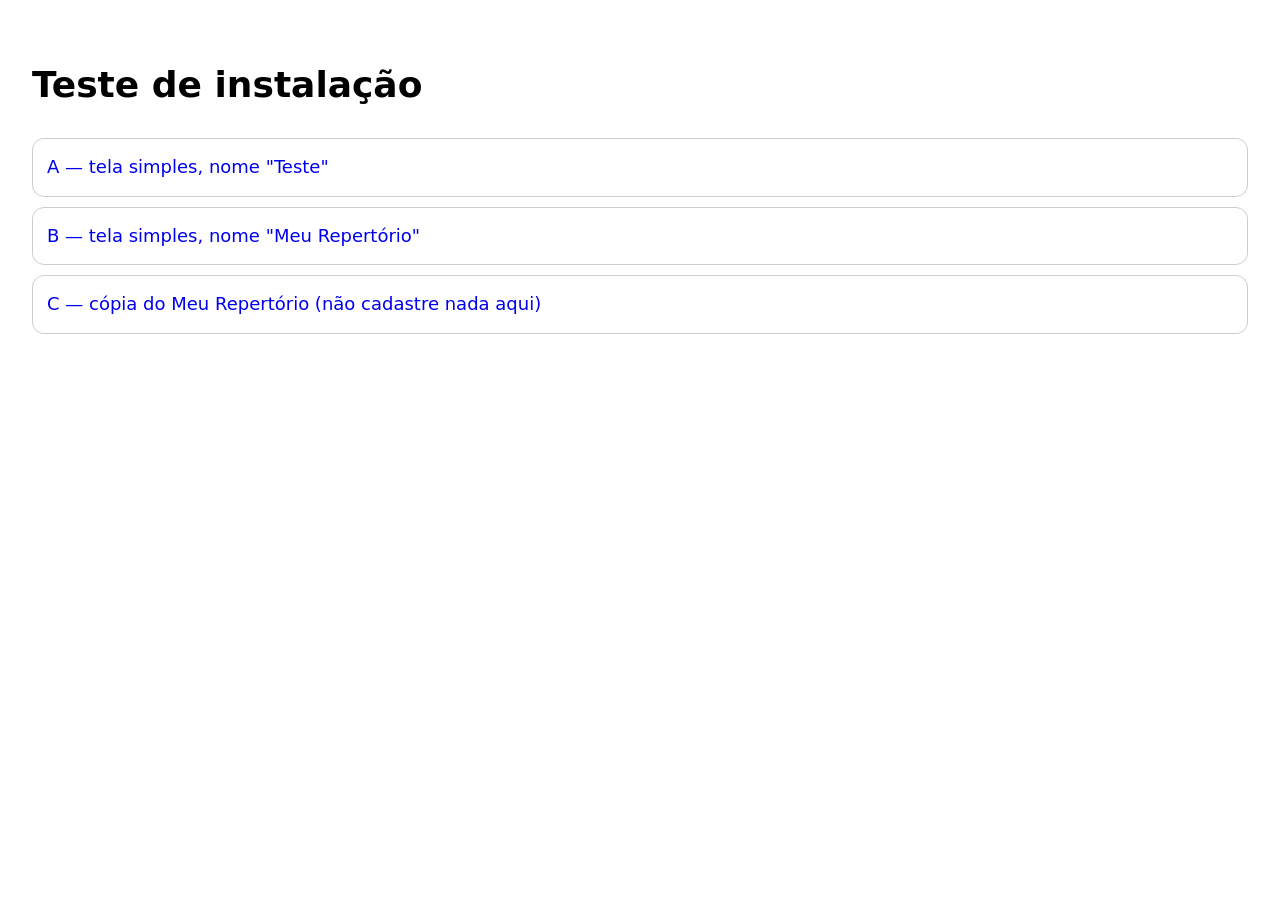
<file: index.html>
<!doctype html><html lang="pt-BR"><head><meta charset="UTF-8"><meta name="viewport" content="width=device-width, initial-scale=1"><title>Teste de instalação</title>
<style>body{font-family:system-ui,sans-serif;padding:24px;font-size:18px;line-height:1.6}a{display:block;padding:14px;margin:10px 0;border:1px solid #ccc;border-radius:12px;text-decoration:none}</style></head>
<body><h1>Teste de instalação</h1>
<a href="a/">A — tela simples, nome "Teste"</a>
<a href="b/">B — tela simples, nome "Meu Repertório"</a>
<a href="c/">C — cópia do Meu Repertório (não cadastre nada aqui)</a>
</body></html>
</file>
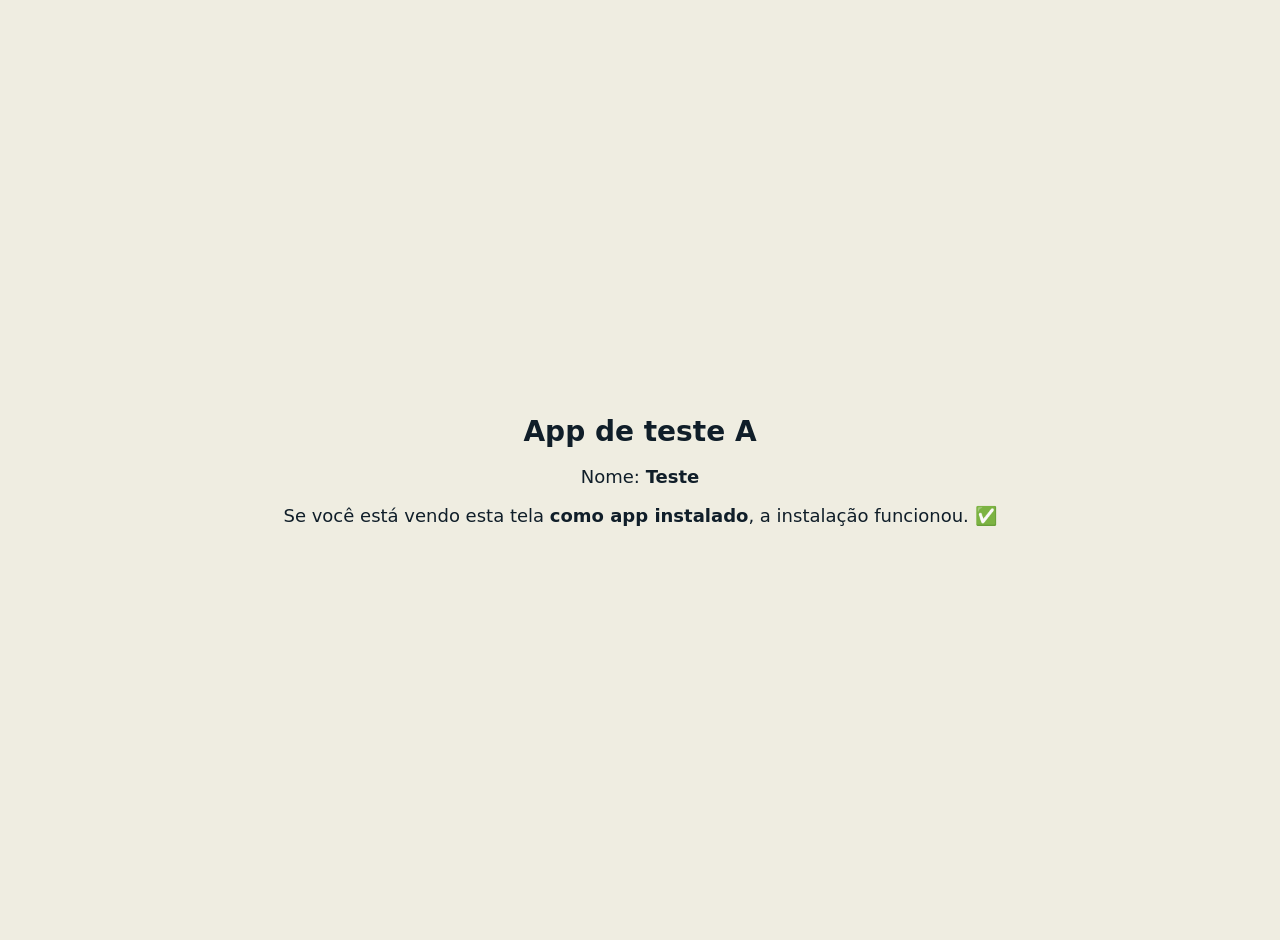
<file: a/index.html>
<!doctype html>
<html lang="pt-BR">
<head>
<meta charset="UTF-8" />
<meta name="viewport" content="width=device-width, initial-scale=1" />
<meta name="theme-color" content="#2f6fed" />
<link rel="manifest" href="manifest.webmanifest" />
<link rel="icon" href="icone-192.png" />
<title>Teste</title>
<style>body{font-family:system-ui,sans-serif;background:#efede1;color:#101e29;display:grid;place-items:center;min-height:100vh;margin:0;text-align:center;padding:20px}h1{font-size:28px}p{font-size:18px}</style>
</head>
<body>
<main><h1>App de teste A</h1><p>Nome: <b>Teste</b></p><p>Se você está vendo esta tela <b>como app instalado</b>, a instalação funcionou. ✅</p></main>
<script>if ('serviceWorker' in navigator) navigator.serviceWorker.register('sw.js');</script>
</body>
</html>
</file>
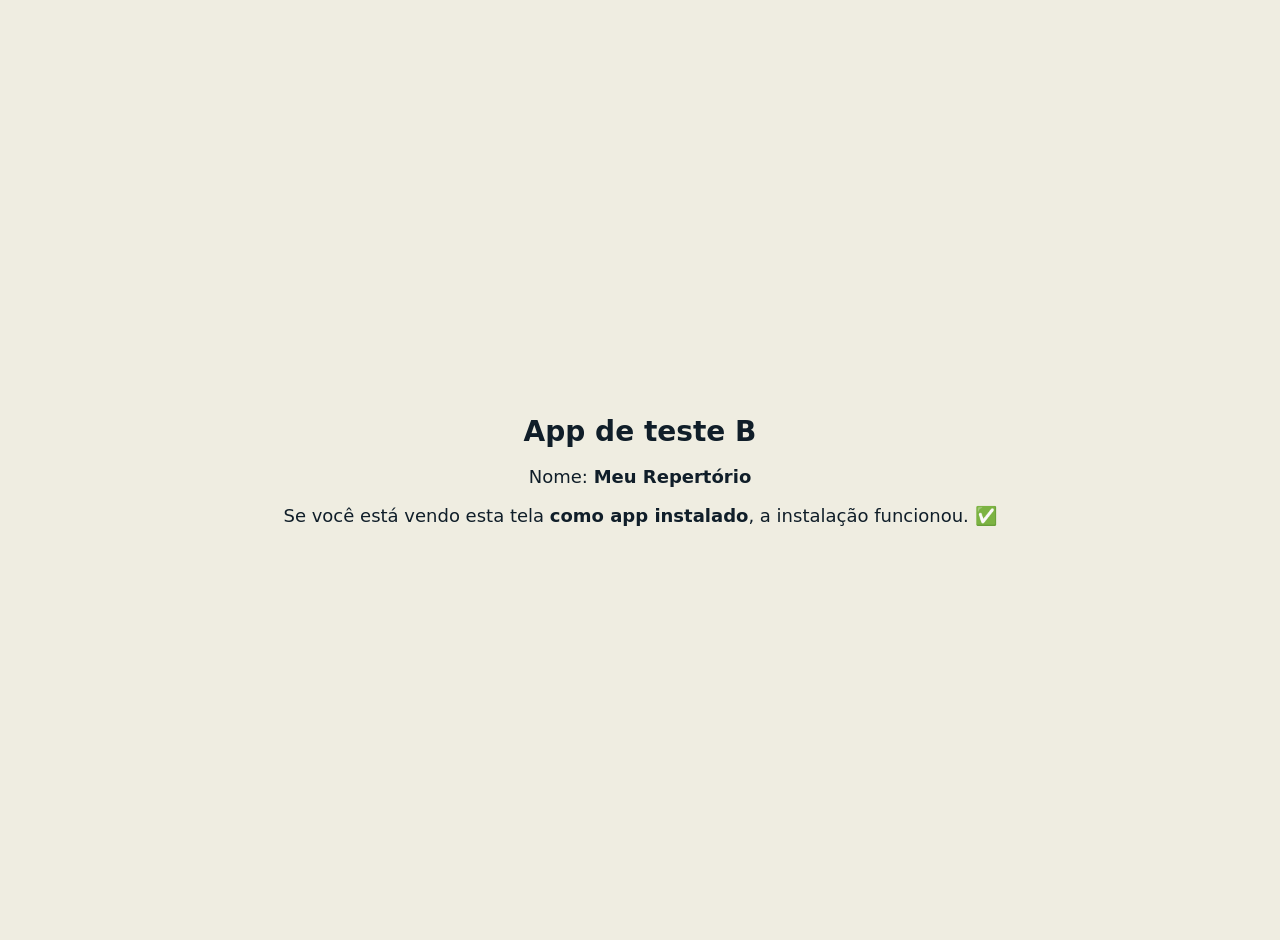
<file: b/index.html>
<!doctype html>
<html lang="pt-BR">
<head>
<meta charset="UTF-8" />
<meta name="viewport" content="width=device-width, initial-scale=1" />
<meta name="theme-color" content="#9c6b1c" />
<link rel="manifest" href="manifest.webmanifest" />
<link rel="icon" href="icone-192.png" />
<title>Meu Repertório</title>
<style>body{font-family:system-ui,sans-serif;background:#efede1;color:#101e29;display:grid;place-items:center;min-height:100vh;margin:0;text-align:center;padding:20px}h1{font-size:28px}p{font-size:18px}</style>
</head>
<body>
<main><h1>App de teste B</h1><p>Nome: <b>Meu Repertório</b></p><p>Se você está vendo esta tela <b>como app instalado</b>, a instalação funcionou. ✅</p></main>
<script>if ('serviceWorker' in navigator) navigator.serviceWorker.register('sw.js');</script>
</body>
</html>
</file>
